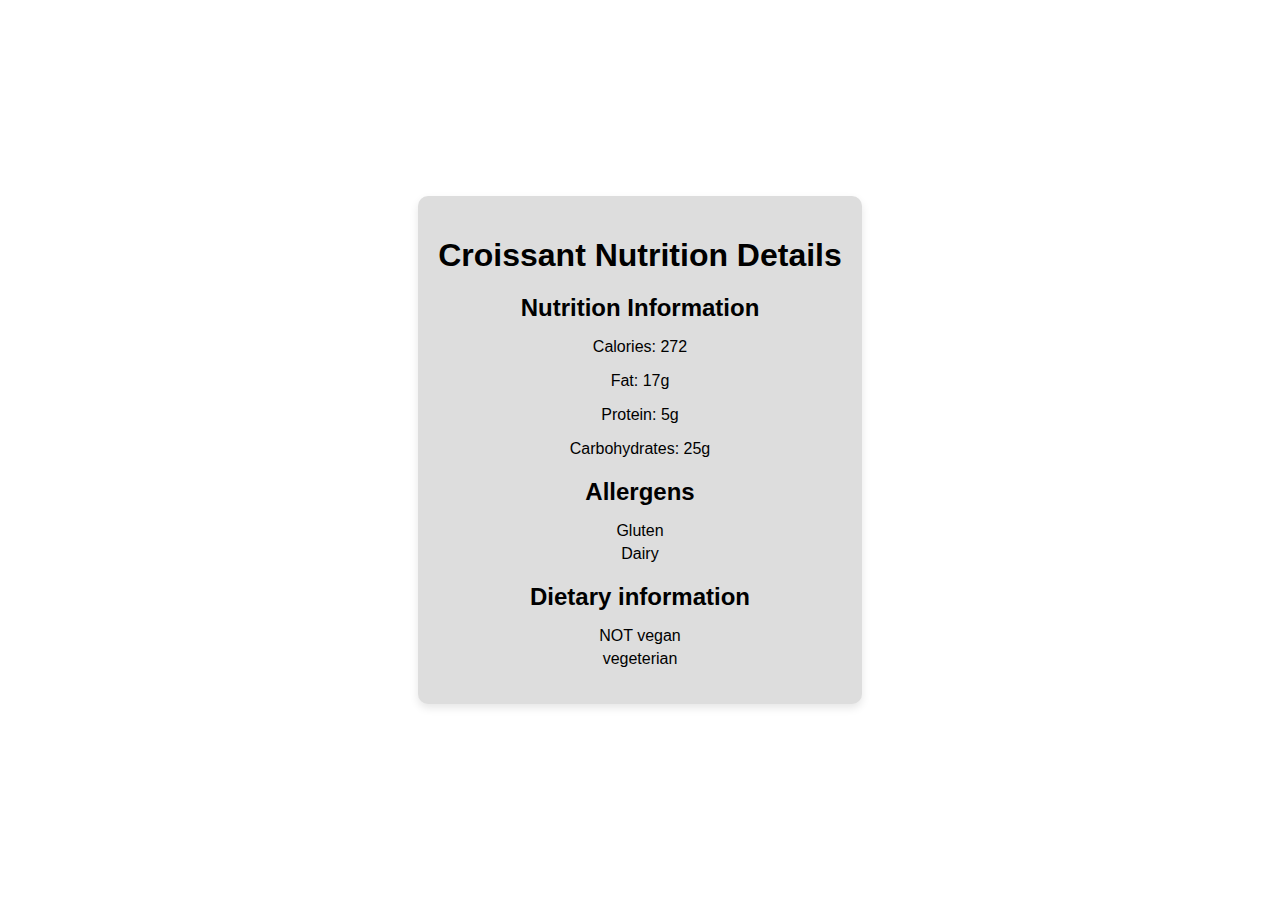
<file: croissant_nutrition.html>
<!DOCTYPE html>
<html lang="en">
<head>
  <meta charset="UTF-8">
  <title>Nutrition Details</title>
  <link rel="stylesheet" href="nstyles.css">
</head>
<body>
  <div class="container">
    <div class="content">
      <h1>Croissant Nutrition Details</h1>
      <div class="details">
        <h2>Nutrition Information</h2>
        <p>Calories: 272</p>
        <p>Fat: 17g</p>
        <p>Protein: 5g</p>
        <p>Carbohydrates: 25g</p>
      </div>
      <div class="allergens">
        <h2>Allergens</h2>
        <ul>
          <li>Gluten</li>
          <li>Dairy</li>
        </ul>
      </div>
      <div class="allergens">
        <h2>Dietary information</h2>
        <ul>
          <li>NOT vegan</li>
          <li>vegeterian</li>
        </ul>
      </div>
    </div>
  </div>
</body>
</html>
</file>
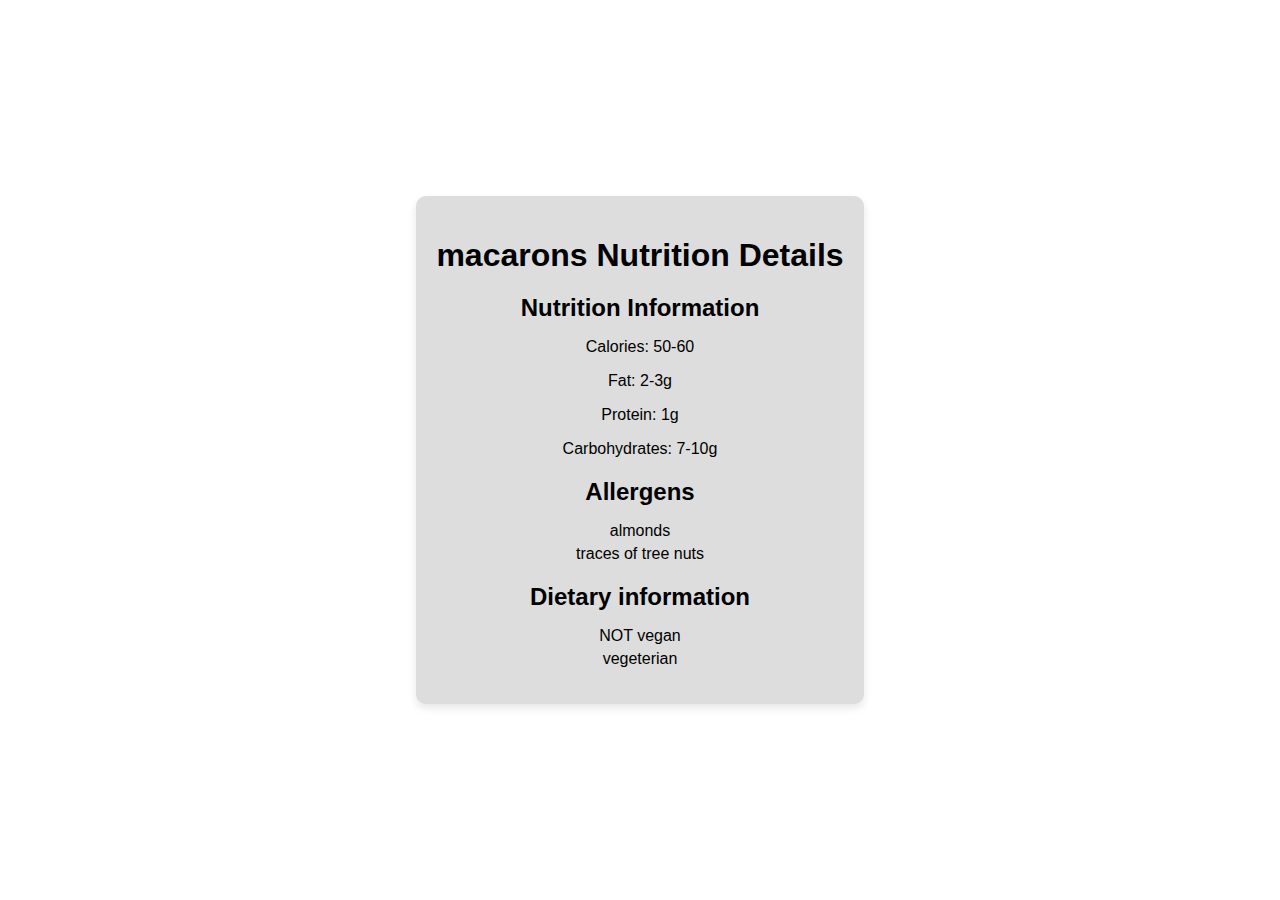
<file: macarons.html>
<!DOCTYPE html>
<html lang="en">
<head>
  <meta charset="UTF-8">
  <title>Nutrition Details</title>
  <link rel="stylesheet" href="nstyles.css">
</head>
<body>
  <div class="container">
    <div class="content">
      <h1>macarons Nutrition Details</h1>
      <div class="details">
        <h2>Nutrition Information</h2>
        <p>Calories: 50-60</p>
        <p>Fat: 2-3g</p>
        <p>Protein: 1g</p>
        <p>Carbohydrates: 7-10g</p>
      </div>
      <div class="allergens">
        <h2>Allergens</h2>
        <ul>
          <li>almonds</li>
          <li>traces of tree nuts</li>
        </ul>
      </div>
      <div class="allergens">
        <h2>Dietary information</h2>
        <ul>
          <li>NOT vegan</li>
          <li>vegeterian</li>
        </ul>
      </div>
    </div>
  </div>
</body>
</html>
</file>
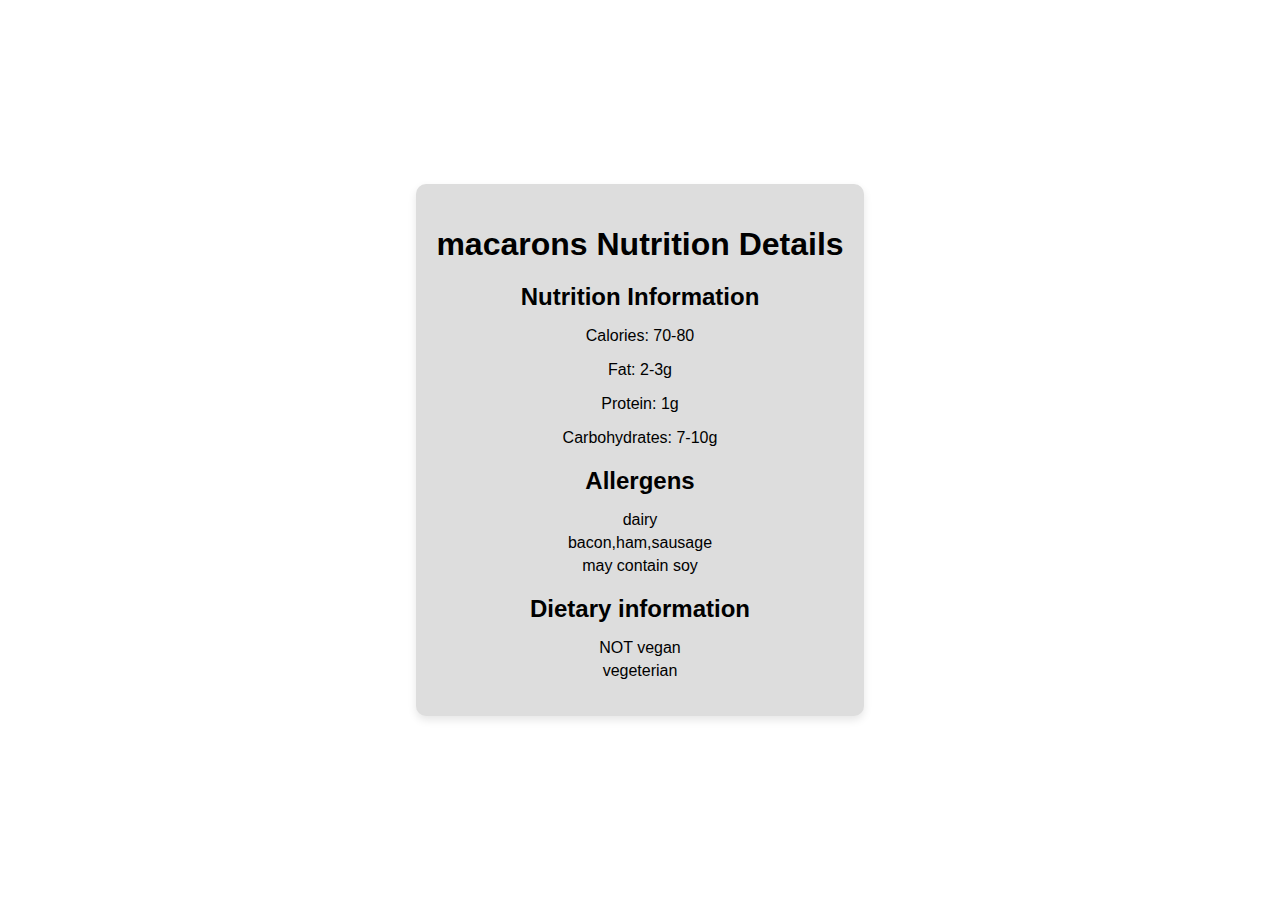
<file: quiche.html>
<!DOCTYPE html>
<html lang="en">
<head>
  <meta charset="UTF-8">
  <title>quiche Nutrition Details</title>
  <link rel="stylesheet" href="nstyles.css">
</head>
<body>
  <div class="container">
    <div class="content">
      <h1>macarons Nutrition Details</h1>
      <div class="details">
        <h2>Nutrition Information</h2>
        <p>Calories: 70-80</p>
        <p>Fat: 2-3g</p>
        <p>Protein: 1g</p>
        <p>Carbohydrates: 7-10g</p>
      </div>
      <div class="allergens">
        <h2>Allergens</h2>
        <ul>
          <li>dairy</li>
          <li>bacon,ham,sausage</li>
          <li>may contain soy</li>
        </ul>
      </div>
      <div class="allergens">
        <h2>Dietary information</h2>
        <ul>
          <li>NOT vegan</li>
          <li>vegeterian</li>
        </ul>
      </div>
    </div>
  </div>
</body>
</html>
</file>
<file: nstyles.css>
body {
  margin: 0;
  font-family: Arial, sans-serif;
  display: flex;
  justify-content: center;
  align-items: center;
  height: 100vh;

}
.background {
  position: fixed;
  top: 0;
  left: 0;
  width: 100%;
  height: 100%;
  z-index: -1;
  background-image: url("C:\Users\saman\OneDrive\Desktop\macarons.jpeg");
  background-size: cover;
  background-position: center;
  filter: brightness(70%); /* Adjust the brightness for a washed-out effect */
}


.container {
  position: relative;
  z-index: 1;
  background-color: #ddd;
  padding: 20px;
  border-radius: 10px;
  box-shadow: 0 4px 8px rgba(0, 0, 0, 0.1);
}

.content {
  text-align: center;
}

.details,
.allergens {
  margin-top: 20px;
}

h1 {
  margin-bottom: 20px;
}

h2 {
  margin-bottom: 10px;
}

ul {
  list-style-type: none;
  padding: 0;
}

ul li {
  margin-bottom: 5px;
}
</file>
